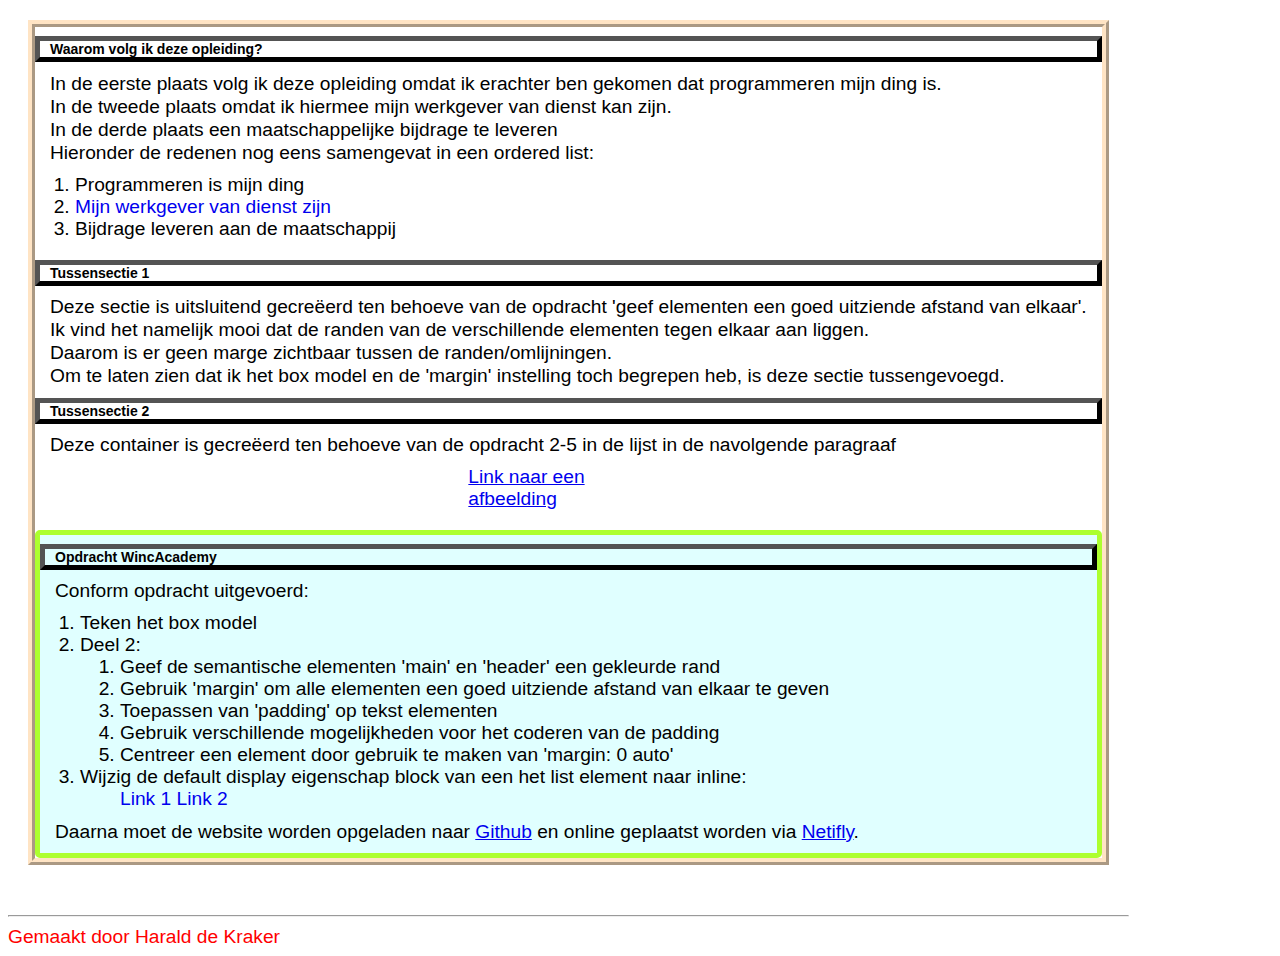
<file: Index.html>
<!DOCTYPE html>
<html lang="nl">

<head>
     <title>Doelen</title>
     <link rel="stylesheet" type="text/css" href="styles.css">
</head>

<body>
     <main>
          <section id="EersteSectie">
               <header>
                    <h1>Waarom volg ik deze opleiding?</h1>
               </header>
               <p>In de eerste plaats volg ik deze opleiding omdat ik erachter ben gekomen dat programmeren mijn ding
                    is.</p>
               <p>In de tweede plaats omdat ik hiermee mijn werkgever van dienst kan zijn.</p>
               <p>In de derde plaats een maatschappelijke bijdrage te leveren</p>
               <p>Hieronder de redenen nog eens samengevat in een ordered list:</p>
               <ol>
                    <li>Programmeren is mijn ding</li>
                    <li><a href="list1listitem2.html">Mijn werkgever van dienst zijn</a></li>
                    <li>Bijdrage leveren aan de maatschappij</P>
               </ol>
          </section>

          <section class="TussenSectie">
               <header>
                    <h1>Tussensectie 1</h1>
               </header>
               <p>Deze sectie is uitsluitend gecreëerd ten behoeve van de opdracht 'geef elementen een goed uitziende
                    afstand van elkaar'.</p>
               <p>Ik vind het namelijk mooi dat de randen van de verschillende elementen tegen elkaar
                    aan liggen.</p>
               <p>Daarom is er geen marge zichtbaar tussen de randen/omlijningen.</p>
               <p>Om te laten zien dat ik het box model en de 'margin' instelling toch begrepen heb, is deze
                    sectie tussengevoegd.</p>
          </section>
          <section class="TussenSectie">
               <header>
                    <h1>Tussensectie 2</h1>
               </header>
               <p>Deze container is gecreëerd ten behoeve van de opdracht 2-5 in de lijst in de navolgende paragraaf</p>
               <div class="AutoMargin"><a href="List2Listitem2.html"> Link naar een afbeelding </a></div>
          </section>
          <section id="LaatsteSectie">
               <header>
                    <h1>Opdracht WincAcademy</h1>
               </header>
               <p>Conform opdracht uitgevoerd:</p>
               <ol>
                    <li>Teken het box model</li>
                    <li>Deel 2:
                         <ol>
                              <li>Geef de semantische elementen 'main' en 'header' een gekleurde rand</li>
                              <li>Gebruik 'margin' om alle elementen een goed uitziende afstand van elkaar te geven</li>
                              <li>Toepassen van 'padding' op tekst elementen</li>
                              <li>Gebruik verschillende mogelijkheden voor het coderen van de padding</li>
                              <li>Centreer een element door gebruik te maken van 'margin: 0 auto'</li>
                         </ol>
                    </li>
                    <li>Wijzig de default display eigenschap block van een het list element naar inline:
                         <nav>
                              <ul>
                                   <li><a href="list1listitem2.html">Link 1</a></li>
                                   <li><a href="list2listitem2.html">Link 2</a></li>
                              </ul>
                         </nav>

                    </li>
               </ol>
               <p>Daarna moet de website worden opgeladen naar <a href="https://github.com/">Github</a> en online
                    geplaatst worden via <a href="https://app.netlify.com/teams/haralddekraker/overview">Netifly</a>.
               </p>
          </section>
     </main>
     <hr>
     <footer class="opvallend">Gemaakt door Harald de Kraker</footer>

</body>

</html>
</file>
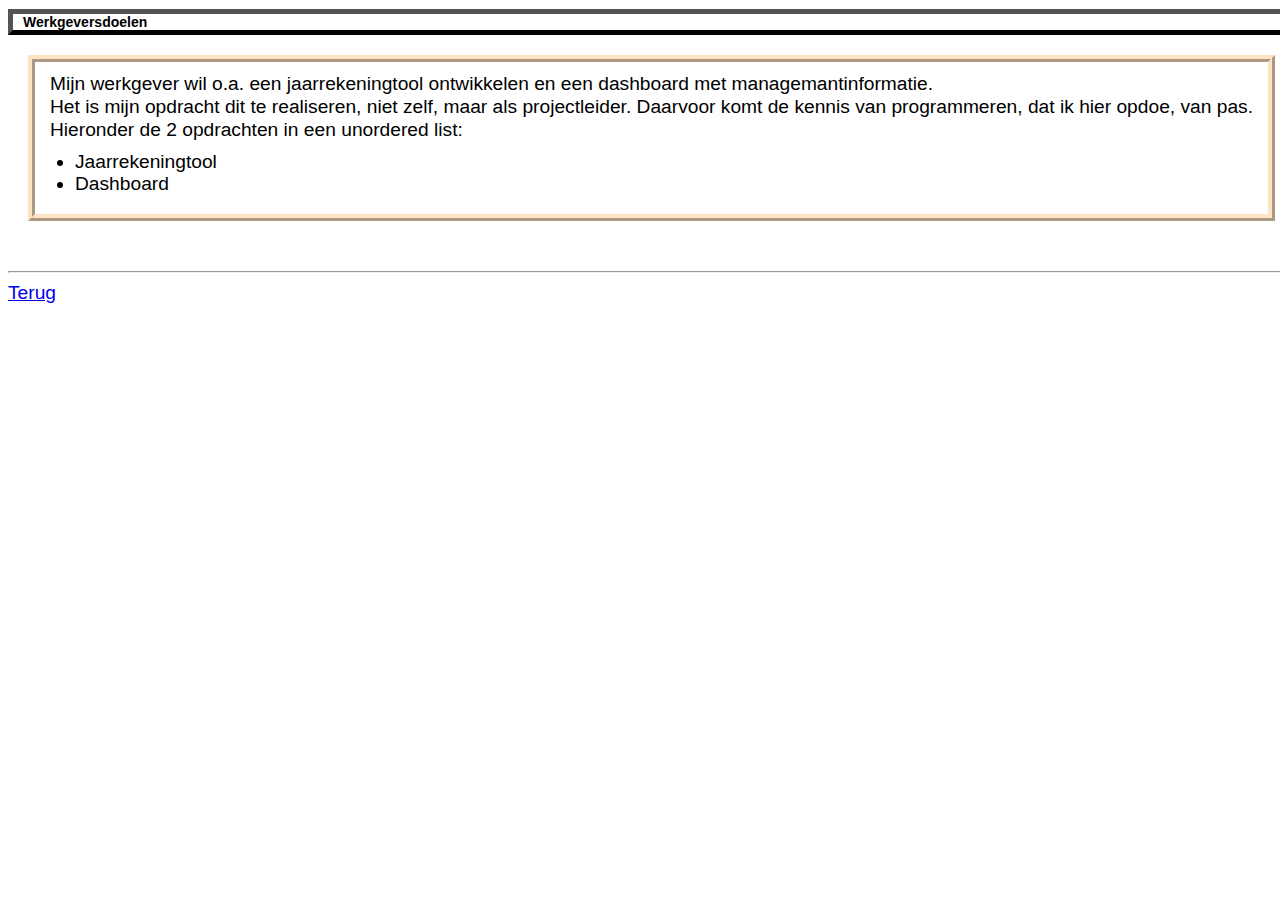
<file: List1ListItem2.html>
<!DOCTYPE html>
<html lang="nl">

<head>
    <title>Werkgeversdoelen</title>
    <link rel="stylesheet" type="text/css" href="styles.css">
</head>

<body>
    <header>
        <h1>Werkgeversdoelen</h1>
    </header>
    <main>
        <p>Mijn werkgever wil o.a. een jaarrekeningtool ontwikkelen en een dashboard met managemantinformatie.</p>
        <p>Het is mijn opdracht dit te realiseren, niet zelf, maar als projectleider. Daarvoor komt de kennis van
            programmeren, dat ik hier opdoe, van pas.</p>
        <p>Hieronder de 2 opdrachten in een unordered list:</p>
        <ul>
            <li>Jaarrekeningtool</li>
            <li>Dashboard</li>
        </ul>



    </main>
    <hr>
    <footer><a href="Index.html">Terug</a></footer>


</body>
</file>
<file: styles.css>
body {
    width:max-content;
    font-family: Tahoma, Verdana, Geneva, sans-serif; 
    font-size: larger;
}

main {
    margin: 20px 20px 50px; 
    border: 7.5px ridge bisque ;
}

header{}
header:hover{background-color: lightgreen;
}

h1{ 
    padding: 0px 10px;  
    border: 5px black  outset;
    font-size: 14px;}

p {
    line-height: 0.2; 
    padding:0px 15px;        
}

li > a {
    text-decoration: none;    
}

.opvallend {color: red;}

#EersteSectie{ 
    margin-bottom: 5px;
}

.TussenSectie{
    margin: 20px 0px 20px;    
}

.AutoMargin {
    width: 200px;
    margin: 0 auto;
}

nav ul li {display: inline;}

#LaatsteSectie {
    margin-top: 5px;
    background-color:lightcyan;     
    border:5px solid greenyellow;
    border-radius: 5px;}

img {padding: 0px 15px}
img:hover {
    border: 10px dashed red;
    background-color:blue;
    padding: 0px 15px;}

figcaption {
    line-height: 0.2; 
    text-align: center;    
    padding-top: 5px ;            
}
</file>
